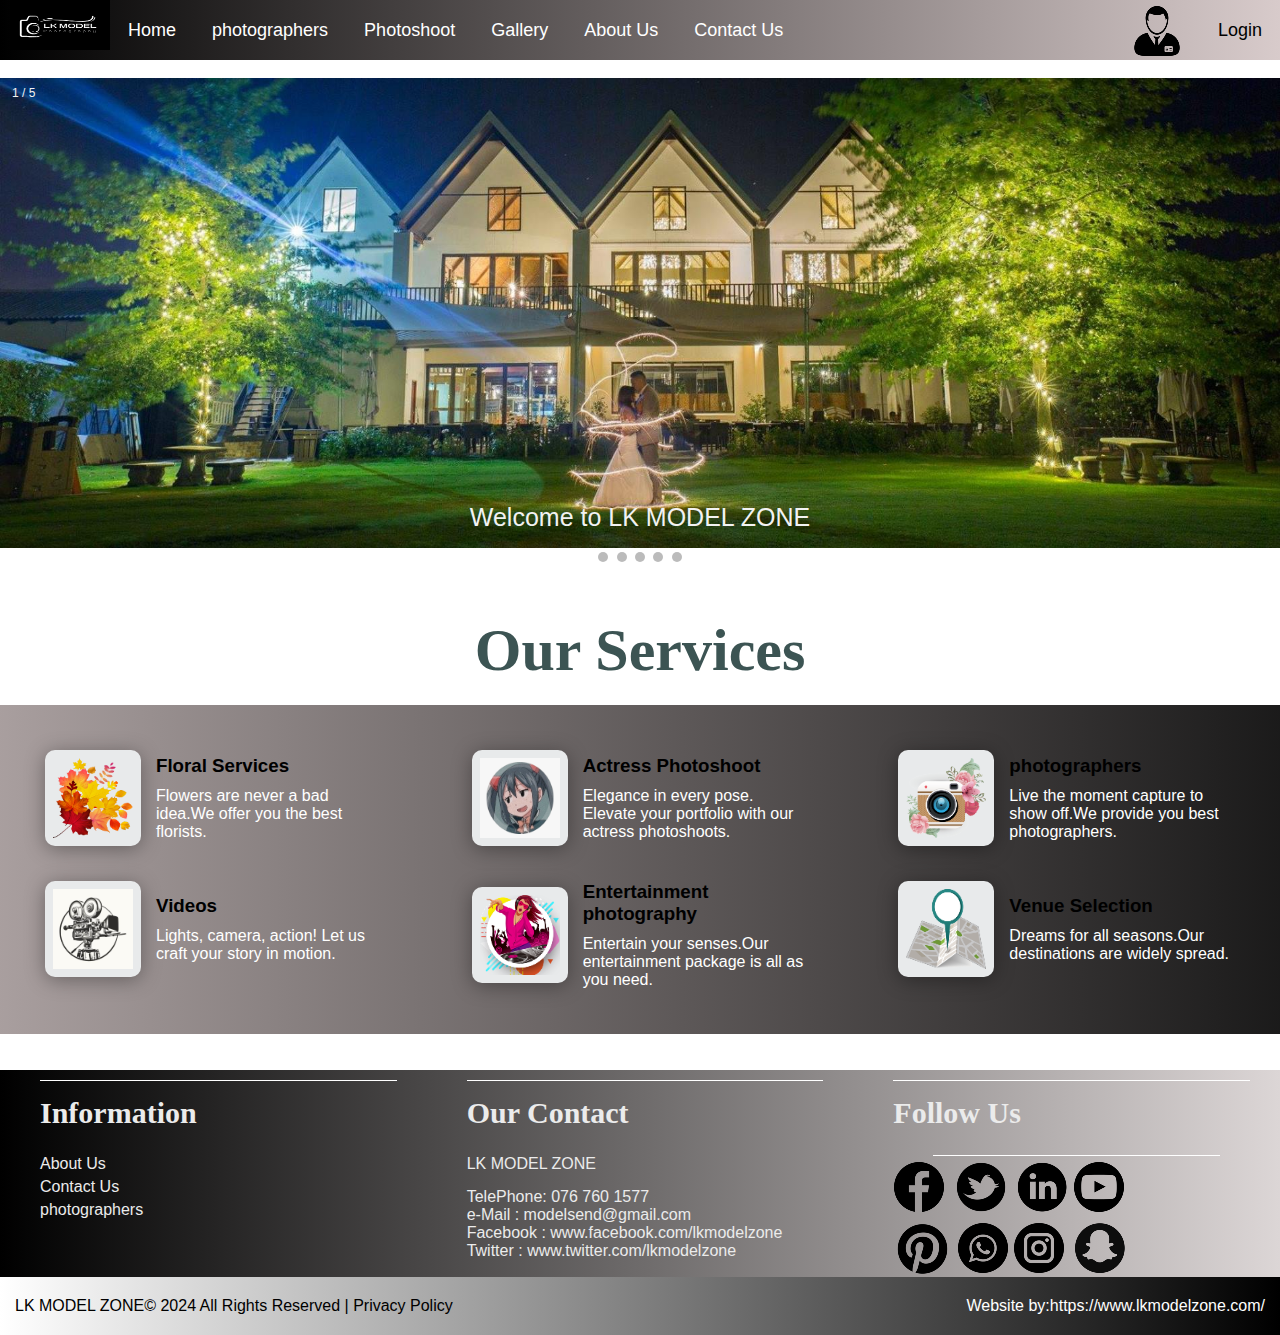
<file: index.html>
<!DOCTYPE html>
<html>

<head>
	<title></title>
	<link rel="stylesheet" href="styles.css/styles.css">
</head>

<body>
	<div class="wrapper">
		<div class="navbar">

			<div class="logo">
				<img src="image/logo.png" width="100px" height="50px"></a>
			</div>

			<a href="index.html">Home</a>
			<a href="photographers.html">photographers</a>
			<div class="dropdown">
				<button class="dropbutton">Photoshoot
					<i class="fa fa-caret-down"></i>
				</button>
				<div class="dropContent">
					<a href="weddingday.html">Wedding Photoshoot</a>
					<a href="preshoot.html">Preshoot</a>
					<a href="femalemodelphotoshoot.html">Female Model photoshoot</a>
					<a href="malemodelphotoshoot.html">Male Model photoshoot</a>

				</div>

			</div>
			<a href="Gallery.html">Gallery</a>
			<a href="AboutUs.html">About Us</a>
			<a href="ContactUs.html">Contact Us</a>
			<div class="login">
				<a href="login1.html">Login</a>

				<div class="log">
					<a href="login1.html"><img src="image/log.png" width="50px" height="50px"></a>
				</div><!--login img-->
			</div>
		</div>

		<br>

		<div class="slideshow-container">

			<div class="mySlides fade">
				<div class="numbertext">1 / 5</div>
				<img src="image/slide1.jpg" style="width:100%">
				<div class="text">Welcome to LK MODEL ZONE</div>
			</div>

			<div class="mySlides fade">
				<div class="numbertext">2 / 5</div>
				<img src="image/slide2.jpg" style="width:100%">
				<div class="text">Choose Your photographers</div>
			</div>

			<div class="mySlides fade">
				<div class="numbertext">3 / 5</div>
				<img src="image/slide3.jpg" style="width:100%">
				<div class="text">Fresh ideas for your wedding</div>
			</div>

			<div class="mySlides fade">
				<div class="numbertext">4 / 5</div>
				<img src="image/slide4.jpg" style="width:100%">
				<div class="text">Celebrate you special occasion</div>
			</div>

			<div class="mySlides fade">
				<div class="numbertext">5 / 5</div>
				<img src="image/slide6.jpg" style="width:100%">
				<div class="text">Keep in touch with us</div>
			</div>

		</div>

		<div style="text-align:center">
			<span class="dot"></span>
			<span class="dot"></span>
			<span class="dot"></span>
			<span class="dot"></span>
			<span class="dot"></span>
		</div>

		<div class="head-intro">
			<h1>Our Services</h1>
		</div>

		<!--implemented javaScript file-->
		<script src="js/home.js"></script>


		<div class="introduction-container">
			<div class="intro-colom">
				<div class="colom-part">
					<div class="colom-img">
						<a><img src="image/floral.png" width="80px" height="80px"></a>
					</div>

					<div>
						<h3>Floral Services</h3>
						<p>Flowers are never a bad idea.We offer you the best florists.</p>
					</div>
				</div>

				<div class="colom-part">
					<div class="colom-img">
						<a><img src="image/video icon.jpg" width="80px" height="80px"></a>
					</div><!-- colom-img -->

					<div>
						<h3>Videos</h3>
						<p>Lights, camera, action! Let us craft your story in motion. </p>
					</div>
				</div><!-- colom-part -->
			</div>

			<div class="intro-colom">
				<div class="colom-part">
					<div class="colom-img">
						<a><img src="image/actress icon.png" width="80px" height="80px"></a>
					</div>

					<div>
						<h3>Actress Photoshoot</h3>
						<p>Elegance in every pose. Elevate your portfolio with our actress photoshoots.</p>
					</div>
				</div>

				<div class="colom-part">
					<div class="colom-img">
						<a><img src="image/Entert.png" width="80px" height="80px"></a>
					</div><!-- colom-img -->

					<div>
						<h3>Entertainment photography</h3>
						<p>Entertain your senses.Our entertainment package is all as you need.</p>
					</div>
				</div><!-- colom-part -->
			</div>

			<div class="intro-colom">
				<div class="colom-part">
					<div class="colom-img">
						<a><img src="image/camera.png" width="80px" height="80px"></a>
					</div>

					<div>
						<h3>photographers</h3>
						<p>Live the moment capture to show off.We provide you best photographers.</p>
					</div>
				</div>

				<div class="colom-part">
					<div class="colom-img">
						<a><img src="image/venue.png" width="80px" height="80px"></a>
					</div><!-- colom-img -->

					<div>
						<h3>Venue Selection</h3>
						<p>Dreams for all seasons.Our destinations are widely spread.</p>
					</div>
				</div><!-- colom-part -->
			</div>

		</div>

		<br><br>



		<footer class="clearfix">
			<div class="footer-colom">

				<h3>Information</h3>
				<div class="tweet">
					<ul>
						<li><a href="AboutUs.html">About Us</a></li>
						<li><a href="ContactUs.html">Contact Us</a></li>
						<li><a href="photographers.html"> photographers</a></li>

					</ul>
				</div><!-- tweet -->

			</div><!-- footer-colom -->


			<div class="footer-colom">
				<h3>Our Contact</h3>
				<div class="tweet-contact">
					<p>LK MODEL ZONE</p>
				</div><!-- tweet-contact -->
				<div class="tweet-contact">
					<p>TelePhone: 076 760 1577</p>
					<p>e-Mail : modelsend@gmail.com</p>
					<p>Facebook : www.facebook.com/lkmodelzone</p>
					<p>Twitter : www.twitter.com/lkmodelzone</p>
				</div><!-- tweet-contact -->

			</div><!-- footer-colom -->

			<div class="footer-colom">
				<h3>Follow Us</h3>
				<div class="tweet-follow">
				</div><!-- tweet-follow us-->

				<div class="footer-colom">

					<div class="socialmedia">
						<ul>

							<li><a href="www.facebook.com/lkmodelzone"><img src="image/fb.png"></a></li>
							<li><a href="www.twitter.com/lkmodelzone"><img src="image/tw.png"></a></li>
							<li><a href="#"><img src="image/in.png"></a></li>
							<li><a href="#"><img src="image/yt.png"></a></li><br>
							<li><a href="#"><img src="image/pin.png"></a></li>
							<li><a href="#"><img src="image/wa.png"></a></li>
							<li><a href="#"><img src="image/insta.png"></a></li>
							<li><a href="#"><img src="image/snap.png"></a></li>

						</ul>
					</div><!--socialmedeia-->
				</div><!-- tweet -->



			</div><!-- footer-colom -->
		</footer>



		<div class="copyright clearfix">
			<div class="left">
				LK MODEL ZONE© 2024 All Rights Reserved | Privacy Policy
			</div>
			<div class="right">
				Website by:https://www.lkmodelzone.com/
			</div>

		</div><!--copyright-->
	</div><!--wrapper-->
</body>

</html>
</file>
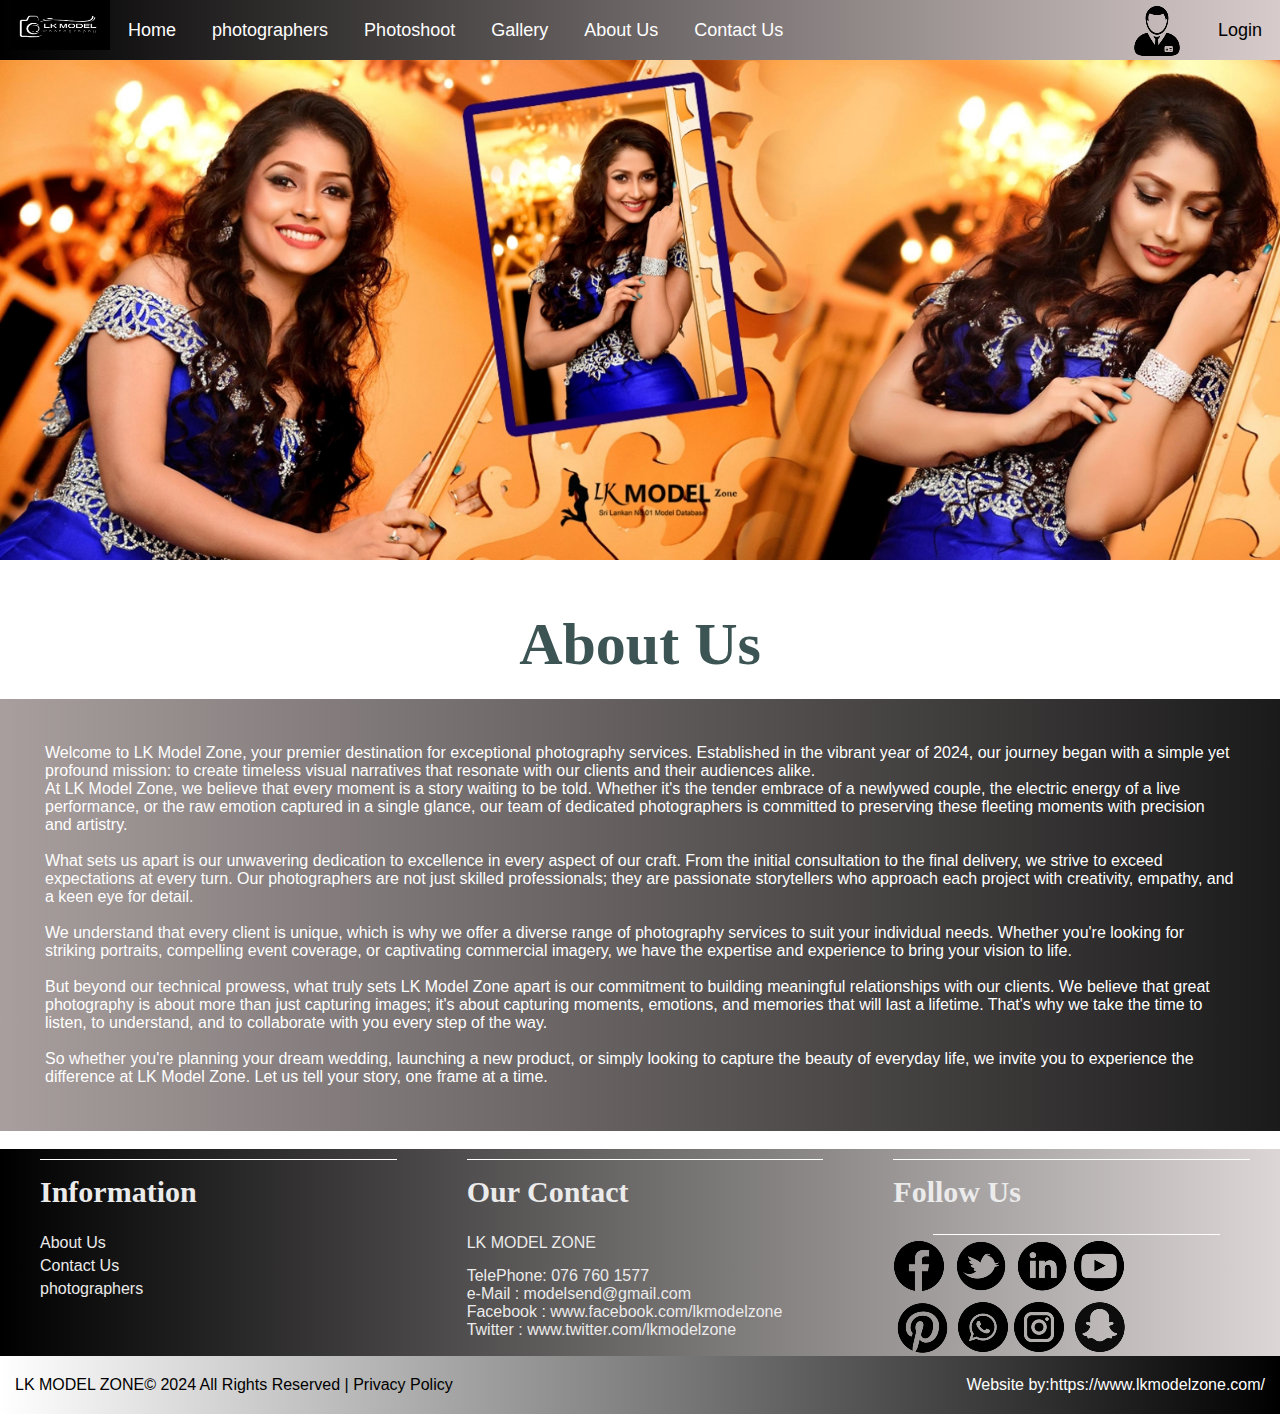
<file: AboutUs.html>
<!DOCTYPE html>
<html>

<head>
	<title></title>
	<link rel="stylesheet" href="styles.css/styles.css">
</head>

<body>
	<div class="wrapper">
		<div class="navbar">

			<div class="logo">
				<img src="image/logo.png" width="100px" height="50px"></a>
			</div>

			<a href="index.html">Home</a>
			<a href="photographers.html">photographers</a>
			<div class="dropdown">
				<button class="dropbutton">Photoshoot
					<i class="fa fa-caret-down"></i>
				</button>
				<div class="dropContent">
					<a href="weddingday.html">Wedding Photoshoot</a>
					<a href="preshoot.html">Preshoot</a>
					<a href="femalemodelphotoshoot.html">Female Model photoshoot</a>
					<a href="malemodelphotoshoot.html">Male Model photoshoot</a>

				</div>

			</div>
			<a href="Gallery.html">Gallery</a>
			<a href="AboutUs.html">About Us</a>
			<a href="ContactUs.html">Contact Us</a>
			<div class="login">
				<a href="login1.html">Login</a>

				<div class="log">
					<a href="login1.html"><img src="image/log.png" width="50px" height="50px"></a>
				</div><!--login img-->
			</div>
		</div>

		<div class="background-image">

			<div class="my-image">
				<img src="image/slide5.jpg" width="1519px" height="500px">
			</div>
		</div>

		<div class="head-intro">
			<h1>About Us</h1>
		</div>



		<div class="introduction-container">
			<div class="intro-colom">
				<div class="colom-part">


					<p>Welcome to LK Model Zone, your premier destination for exceptional photography services.
						Established in the vibrant year of 2024, our journey began with a simple yet profound mission:
						to create timeless visual narratives that resonate with our clients and their audiences
						alike.<br>

						At LK Model Zone, we believe that every moment is a story waiting to be told. Whether it's the
						tender embrace of a newlywed couple, the electric energy of a live performance, or the raw
						emotion captured in a single glance, our team of dedicated photographers is committed to
						preserving these fleeting moments with precision and artistry.<br><br>

						What sets us apart is our unwavering dedication to excellence in every aspect of our craft. From
						the initial consultation to the final delivery, we strive to exceed expectations at every turn.
						Our photographers are not just skilled professionals; they are passionate storytellers who
						approach each project with creativity, empathy, and a keen eye for detail.<br><br>

						We understand that every client is unique, which is why we offer a diverse range of photography
						services to suit your individual needs. Whether you're looking for striking portraits,
						compelling event coverage, or captivating commercial imagery, we have the expertise and
						experience to bring your vision to life.<br><br>

						But beyond our technical prowess, what truly sets LK Model Zone apart is our commitment to
						building meaningful relationships with our clients. We believe that great photography is about
						more than just capturing images; it's about capturing moments, emotions, and memories that will
						last a lifetime. That's why we take the time to listen, to understand, and to collaborate with
						you every step of the way.<br><br>

						So whether you're planning your dream wedding, launching a new product, or simply looking to
						capture the beauty of everyday life, we invite you to experience the difference at LK Model
						Zone. Let us tell your story, one frame at a time.</p>


				</div><!-- colom-part -->
			</div>

		</div>

		<br>



		<footer class="clearfix">
			<div class="footer-colom">

				<h3>Information</h3>
				<div class="tweet">
					<ul>
						<li><a href="AboutUs.html">About Us</a></li>
						<li><a href="ContactUs.html">Contact Us</a></li>
						<li><a href="photographers.html"> photographers</a></li>

					</ul>
				</div><!-- tweet -->

			</div><!-- footer-colom -->


			<div class="footer-colom">
				<h3>Our Contact</h3>
				<div class="tweet-contact">
					<p>LK MODEL ZONE</p>
				</div><!-- tweet-contact -->
				<div class="tweet-contact">
					<p>TelePhone: 076 760 1577</p>
					<p>e-Mail : modelsend@gmail.com</p>
					<p>Facebook : www.facebook.com/lkmodelzone</p>
					<p>Twitter : www.twitter.com/lkmodelzone</p>
				</div><!-- tweet-contact -->

			</div><!-- footer-colom -->

			<div class="footer-colom">
				<h3>Follow Us</h3>
				<div class="tweet-follow">
				</div><!-- tweet-follow us-->

				<div class="footer-colom">

					<div class="socialmedia">
						<ul>

							<li><a href="www.facebook.com/lkmodelzone"><img src="image/fb.png"></a></li>
							<li><a href="www.twitter.com/lkmodelzone"><img src="image/tw.png"></a></li>
							<li><a href="#"><img src="image/in.png"></a></li>
							<li><a href="#"><img src="image/yt.png"></a></li><br>
							<li><a href="#"><img src="image/pin.png"></a></li>
							<li><a href="#"><img src="image/wa.png"></a></li>
							<li><a href="#"><img src="image/insta.png"></a></li>
							<li><a href="#"><img src="image/snap.png"></a></li>

						</ul>
					</div><!--socialmedeia-->
				</div><!-- tweet -->



			</div><!-- footer-colom -->
		</footer>



		<div class="copyright clearfix">
			<div class="left">
				LK MODEL ZONE© 2024 All Rights Reserved | Privacy Policy
			</div>
			<div class="right">
				Website by:https://www.lkmodelzone.com/
			</div>

		</div><!--copyright-->
	</div><!--wrapper-->
</body>

</html>
</file>
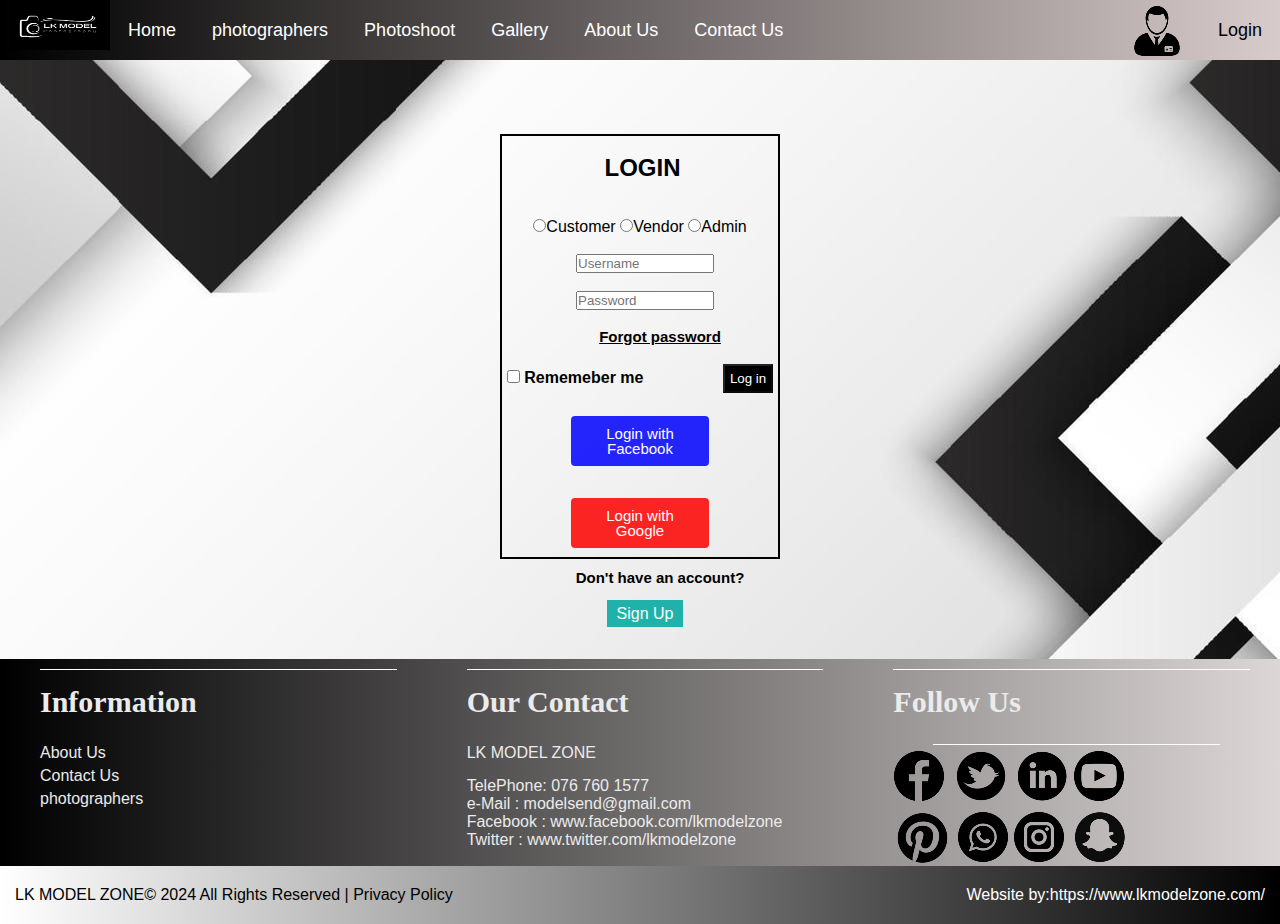
<file: login1.html>
<!DOCTYPE html>
<html>

<head>
	<title></title>
	<link rel="stylesheet" href="styles.css/styles.css">
	<link rel="stylesheet" href="styles.css/login.css">
</head>

<body>
	<div class="wrapper">
		<div class="navbar">

			<div class="logo">
				<img src="image/logo.png" width="100px" height="50px"></a>
			</div>

			<a href="index.html">Home</a>
			<a href="photographers.html">photographers</a>
			<div class="dropdown">
				<button class="dropbutton">Photoshoot
					<i class="fa fa-caret-down"></i>
				</button>
				<div class="dropContent">
					<a href="weddingday.html">Wedding Photoshoot</a>
					<a href="preshoot.html">Preshoot</a>
					<a href="femalemodelphotoshoot.html">Female Model photoshoot</a>
					<a href="malemodelphotoshoot.html">Male Model photoshoot</a>

				</div>

			</div>
			<a href="Gallery.html">Gallery</a>
			<a href="AboutUs.html">About Us</a>
			<a href="ContactUs.html">Contact Us</a>
			<div class="login">
				<a href="login1.html">Login</a>

				<div class="log">
					<a href="login1.html"><img src="image/log.png" width="50px" height="50px"></a>
				</div><!--login img-->
			</div>
		</div>


		<center>
			<br><br><br>
			<form id="myform" action="php/login.php" target="" method="post">
				<br>
				<h2>LOGIN</h2><br><br>
				<lable class="la"><input type="radio" name="categories" value="Customer" class="btn">Customer</lable>
				<lable class="la"><input type="radio" name="categories" value="Vendor" class="btn">Vendor</lable>
				<lable class="la"><input type="radio" name="categories" value="Admin" class="btn">Admin</lable>
				<br></br>
				<!--username-->
				<input type="text" name="Username" placeholder="Username" required><br><br>
				<!--password-->
				<input type="password" id="pwd" name="password1" placeholder="Password"
					pattern="(?=.*[A-Z])(?=.*[a-z])(?=.*[0-9]){5,8} " required><br><br>
				<a href="changepassword.html" class="lable">Forgot password</a><br><br>
				<!--checkbox-->
				<input type="checkbox" id="check" onclick="enableButton3()">

				<lable class="link">Rememeber me</lable>
				<nbsp>
					<nbsp>
						<nbsp>
							<nbsp>
								<nbsp>
									<nbsp>
										<nbsp>
											<nbsp>
												<nbsp>
													<nbsp>
														<nbsp>
															<nbsp>



																<!--sign in button-->
																<input type="submit" id="btnsignin" name="btnlogin"
																	value="Log in" disabled><br><br>

																<!--facebook button-->
																<a href="https://www.facebook.com/" class="fb">

																	Login with Facebook
																</a></br></br>
																<!--google button-->
																<a href="https://www.google.com/" class="google">
																	Login with Google
																</a></br>



			</form>
		</center>
		<center>
			<lable class="lable">Don't have an account?</lable><br><br>
			<a href="User_register.html" class="signup">Sign Up</a>
		</center>


		<br><br>

		<footer class="clearfix">
			<div class="footer-colom">

				<h3>Information</h3>
				<div class="tweet">
					<ul>
						<li><a href="AboutUs.html">About Us</a></li>
						<li><a href="ContactUs.html">Contact Us</a></li>
						<li><a href="photographers.html"> photographers</a></li>

					</ul>
				</div><!-- tweet -->

			</div><!-- footer-colom -->


			<div class="footer-colom">
				<h3>Our Contact</h3>
				<div class="tweet-contact">
					<p>LK MODEL ZONE</p>
				</div><!-- tweet-contact -->
				<div class="tweet-contact">
					<p>TelePhone: 076 760 1577</p>
					<p>e-Mail : modelsend@gmail.com</p>
					<p>Facebook : www.facebook.com/lkmodelzone</p>
					<p>Twitter : www.twitter.com/lkmodelzone</p>
				</div><!-- tweet-contact -->

			</div><!-- footer-colom -->

			<div class="footer-colom">
				<h3>Follow Us</h3>
				<div class="tweet-follow">
				</div><!-- tweet-follow us-->

				<div class="footer-colom">

					<div class="socialmedia">
						<ul>

							<li><a href="www.facebook.com/lkmodelzone"><img src="image/fb.png"></a></li>
							<li><a href="www.twitter.com/lkmodelzone"><img src="image/tw.png"></a></li>
							<li><a href="#"><img src="image/in.png"></a></li>
							<li><a href="#"><img src="image/yt.png"></a></li><br>
							<li><a href="#"><img src="image/pin.png"></a></li>
							<li><a href="#"><img src="image/wa.png"></a></li>
							<li><a href="#"><img src="image/insta.png"></a></li>
							<li><a href="#"><img src="image/snap.png"></a></li>

						</ul>
					</div><!--socialmedeia-->
				</div><!-- tweet -->



			</div><!-- footer-colom -->
		</footer>



		<div class="copyright clearfix">
			<div class="left">
				LK MODEL ZONE© 2024 All Rights Reserved | Privacy Policy
			</div>
			<div class="right">
				Website by:https://www.lkmodelzone.com/
			</div>

		</div><!--copyright-->
	</div><!--wrapper-->
</body>

</html>
</file>
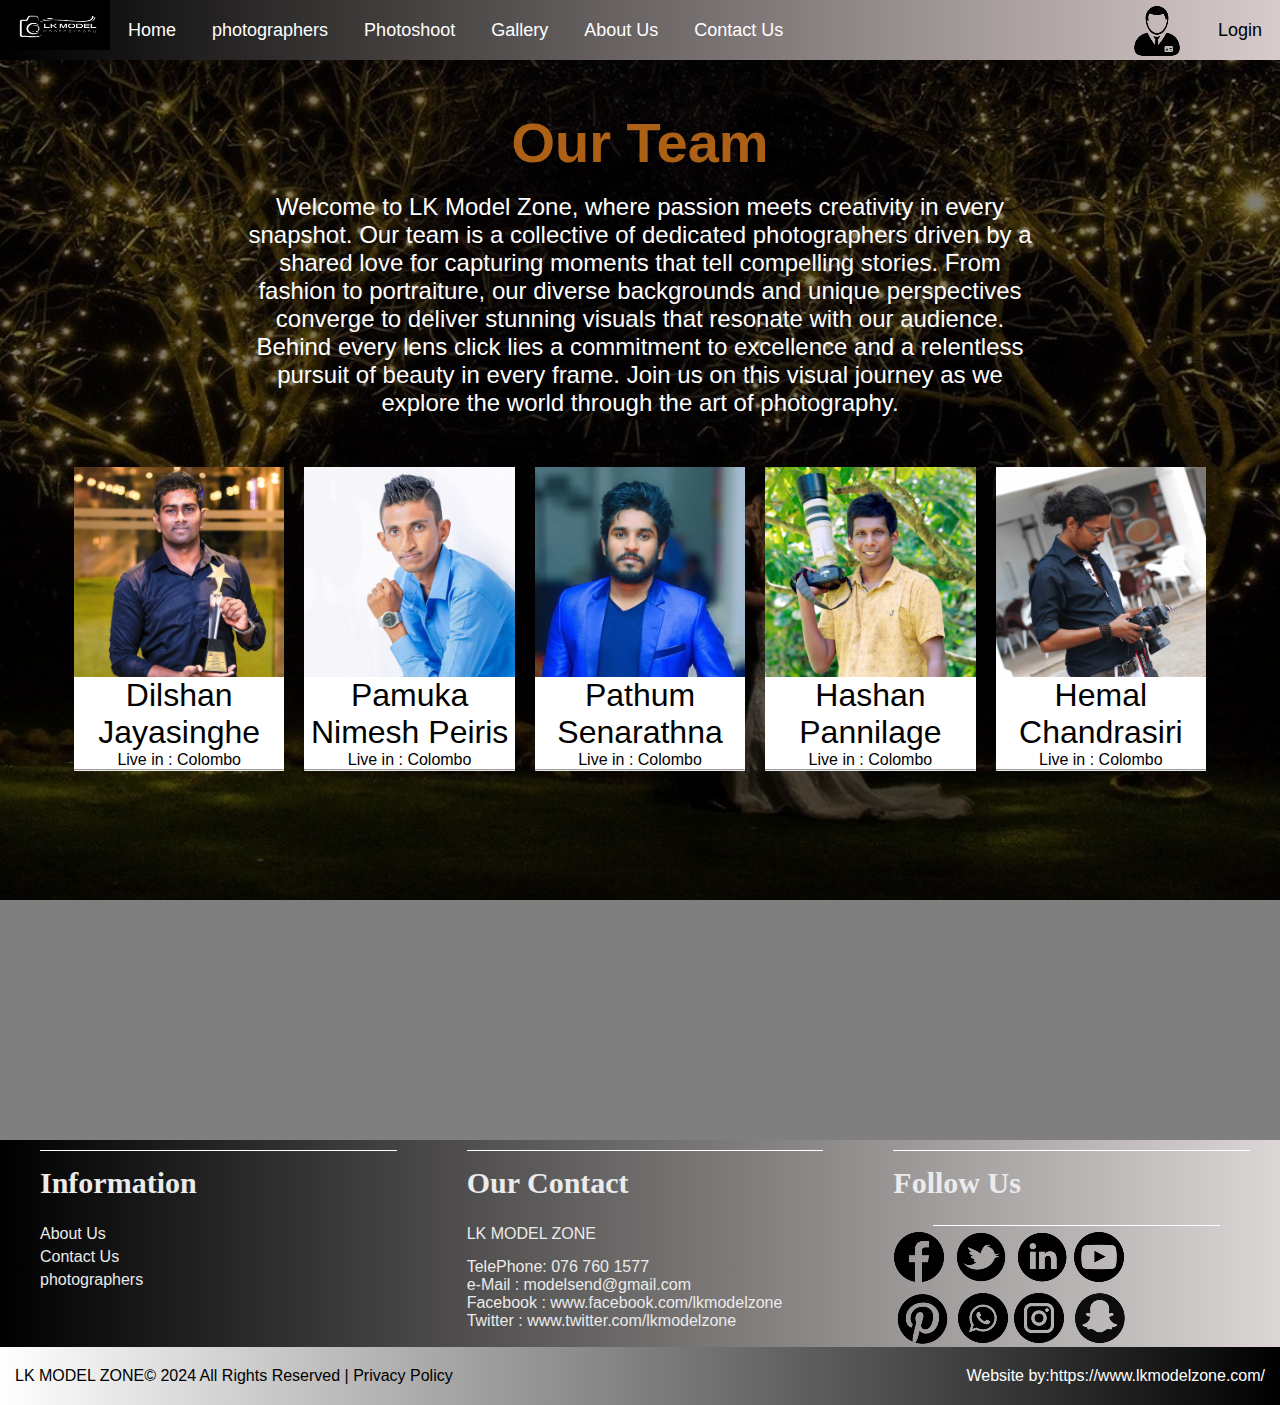
<file: photographers.html>
<!DOCTYPE html>
<html>

<head>
	<title></title>
	<link rel="stylesheet" type="text/css" href="styles.css/styles.css">
	<link rel="stylesheet" type="text/css" href="styles.css/Gallerystyles.css">

</head>

<body>
	<div class="wrapper">
		<div class="navbar">

			<div class="logo">
				<img src="image/logo.png" width="100px" height="50px"></a>
			</div>

			<a href="index.html">Home</a>
			<a href="photographers.html">photographers</a>
			<div class="dropdown">
				<button class="dropbutton">Photoshoot
					<i class="fa fa-caret-down"></i>
				</button>
				<div class="dropContent">
					<a href="weddingday.html">Wedding Photoshoot</a>
					<a href="preshoot.html">Preshoot</a>
					<a href="femalemodelphotoshoot.html">Female Model photoshoot</a>
					<a href="malemodelphotoshoot.html">Male Model photoshoot</a>

				</div>

			</div>
			<a href="Gallery.html">Gallery</a>
			<a href="AboutUs.html">About Us</a>
			<a href="ContactUs.html">Contact Us</a>
			<div class="login">
				<a href="login1.html">Login</a>

				<div class="log">
					<a href="login1.html"><img src="image/log.png" width="50px" height="50px"></a>
				</div><!--login img-->
			</div>
		</div>


		<!--implemented javaScript file-->
		<script src="js/home.js"></script>

		<div class="team">
			<div class="head-title">
				<h1>Our Team</h1><br>
				<p>Welcome to LK Model Zone, where passion meets creativity in every snapshot. Our team is a collective
					of dedicated photographers driven by a shared love for capturing moments that tell compelling
					stories. From fashion to portraiture, our diverse backgrounds and unique perspectives converge to
					deliver stunning visuals that resonate with our audience. Behind every lens click lies a commitment
					to excellence and a relentless pursuit of beauty in every frame. Join us on this visual journey as
					we explore the world through the art of photography.</p>
			</div>

			<div class="team-three">
				<div class="team-sec">
					<img src="image/Dilshan.jpg" alt="">
					<div class="team-text">
						<h1>Dilshan Jayasinghe</h1>
						<p>Live in : Colombo</p>
						<hr>

					</div>
				</div>

				<div class="team-sec">
					<img src="image/Pamuka.jpg" alt="">
					<div class="team-text">
						<h1>Pamuka Nimesh Peiris</h1>
						<p>Live in : Colombo</p>
						<hr>

					</div>
				</div>

				<div class="team-sec">
					<img src="image/Pathum.jpg" alt="">
					<div class="team-text">
						<h1>Pathum Senarathna</h1>
						<p>Live in : Colombo</p>
						<hr>

					</div>
				</div>


				<div class="team-sec">
					<img src="image/Hashan.jpg" alt="">
					<div class="team-text">
						<h1>Hashan Pannilage</h1>
						<p>Live in : Colombo</p>
						<hr>

					</div>
				</div>

				<div class="team-sec">
					<img src="image/Hemal.jpg" alt="">
					<div class="team-text">
						<h1>Hemal Chandrasiri</h1>
						<p>Live in : Colombo</p>
						<hr>

					</div>
				</div>

			</div>

		</div>


		<footer class="clearfix">
			<div class="footer-colom">

				<h3>Information</h3>
				<div class="tweet">
					<ul>
						<li><a href="AboutUs.html">About Us</a></li>
						<li><a href="ContactUs.html">Contact Us</a></li>
						<li><a href="photographers.html"> photographers</a></li>

					</ul>
				</div><!-- tweet -->

			</div><!-- footer-colom -->


			<div class="footer-colom">
				<h3>Our Contact</h3>
				<div class="tweet-contact">
					<p>LK MODEL ZONE</p>
				</div><!-- tweet-contact -->
				<div class="tweet-contact">
					<p>TelePhone: 076 760 1577</p>
					<p>e-Mail : modelsend@gmail.com</p>
					<p>Facebook : www.facebook.com/lkmodelzone</p>
					<p>Twitter : www.twitter.com/lkmodelzone</p>
				</div><!-- tweet-contact -->

			</div><!-- footer-colom -->

			<div class="footer-colom">
				<h3>Follow Us</h3>
				<div class="tweet-follow">
				</div><!-- tweet-follow us-->

				<div class="footer-colom">

					<div class="socialmedia">
						<ul>

							<li><a href="www.facebook.com/lkmodelzone"><img src="image/fb.png"></a></li>
							<li><a href="www.twitter.com/lkmodelzone"><img src="image/tw.png"></a></li>
							<li><a href="#"><img src="image/in.png"></a></li>
							<li><a href="#"><img src="image/yt.png"></a></li><br>
							<li><a href="#"><img src="image/pin.png"></a></li>
							<li><a href="#"><img src="image/wa.png"></a></li>
							<li><a href="#"><img src="image/insta.png"></a></li>
							<li><a href="#"><img src="image/snap.png"></a></li>

						</ul>
					</div><!--socialmedeia-->
				</div><!-- tweet -->



			</div><!-- footer-colom -->
		</footer>



		<div class="copyright clearfix">
			<div class="left">
				LK MODEL ZONE© 2024 All Rights Reserved | Privacy Policy
			</div>
			<div class="right">
				Website by:https://www.lkmodelzone.com/
			</div>

		</div><!--copyright-->
	</div><!--wrapper-->
</body>

</html>
</file>
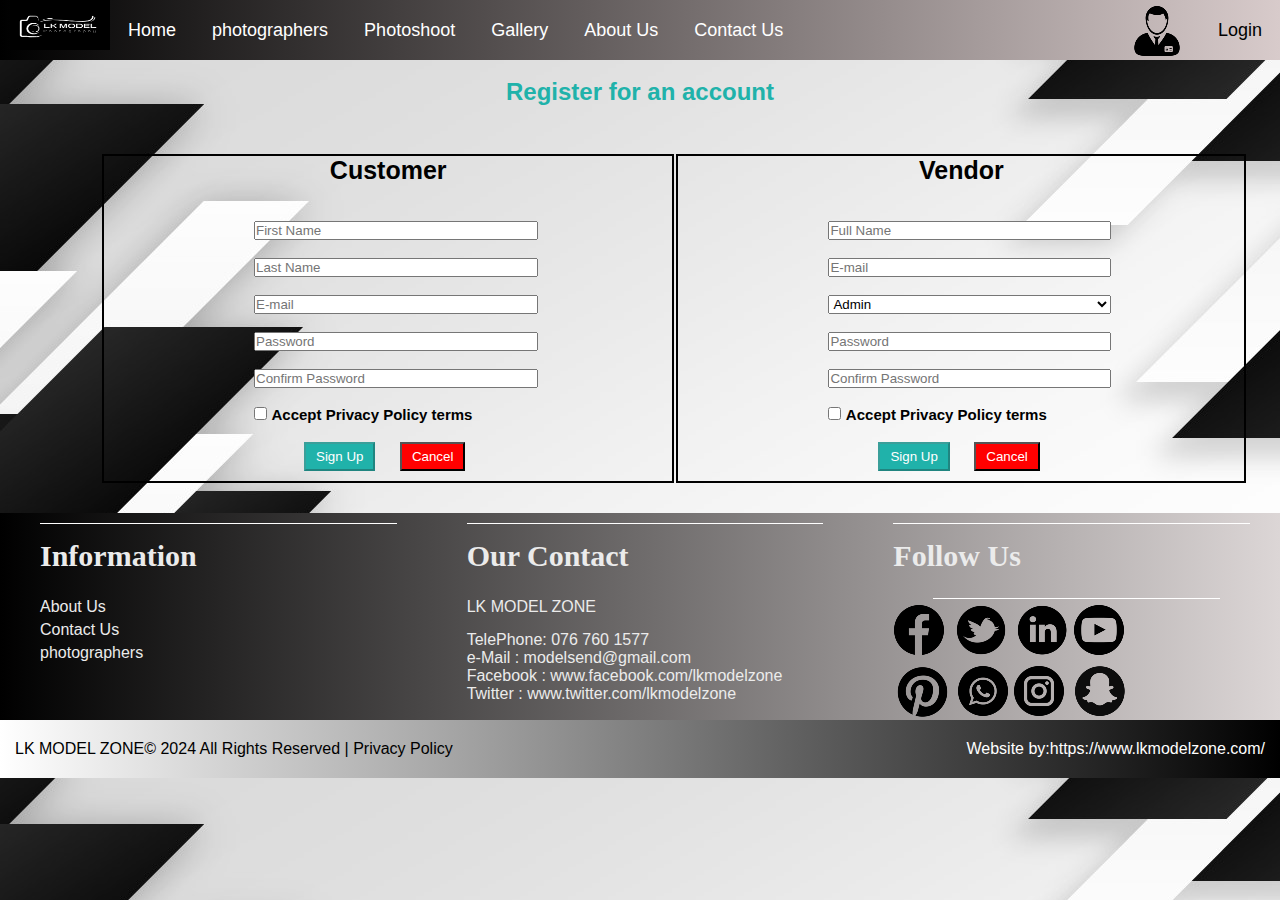
<file: User_register.html>
<!DOCTYPE html>
<html>

<head>
	<title></title>
	<link rel="stylesheet" href="styles.css/styles.css">
	<link rel="stylesheet" href="styles.css/Register.css">
</head>

<body>
	<div class="wrapper">
		<div class="navbar">

			<div class="logo">
				<img src="image/logo.png" width="100px" height="50px"></a>
			</div>

			<a href="index.html">Home</a>
			<a href="photographers.html">photographers</a>
			<div class="dropdown">
				<button class="dropbutton">Photoshoot
					<i class="fa fa-caret-down"></i>
				</button>
				<div class="dropContent">
					<a href="weddingday.html">Wedding Photoshoot</a>
					<a href="preshoot.html">Preshoot</a>
					<a href="femalemodelphotoshoot.html">Female Model photoshoot</a>
					<a href="malemodelphotoshoot.html">Male Model photoshoot</a>

				</div>

			</div>
			<a href="Gallery.html">Gallery</a>
			<a href="AboutUs.html">About Us</a>
			<a href="ContactUs.html">Contact Us</a>
			<div class="login">
				<a href="login1.html">Login</a>

				<div class="log">
					<a href="login1.html"><img src="image/log.png" width="50px" height="50px"></a>
				</div><!--login img-->
			</div>
		</div>


		<br>
		<h2>Register for an account</h2>
		<br><br>

		<table>
			<tr>
				<td>
					<!--form 1-->
					<form id="myformc" action="php/register.php" target="" method="post"
						onsubmit="return checkPassword()">

						<h2 class="customer">Customer</h2><br><br>
						<!--firstname-->
						<input type="text" name="firstname" placeholder="First Name" required><br><br>
						<!--lastname-->
						<input type="text" name="lastname" placeholder="Last Name " required><br><br>
						<!--email-->
						<input type="email" name="email" pattern="[a-z0-9._%+-]+@[a-z0-9.-]+\.[a-z]{2,3}$"
							placeholder="E-mail" required><br><br>
						<!--password-->
						<input type="password" id="pwd1" name="pwdc" placeholder="Password"
							pattern="(?=.*[A-Z])(?=.*[a-z])(?=.*[0-9]){8,5} " required><br><br>
						<!--confirm password-->
						<input type="Password" id="rpwd1" name="rpwdc" placeholder="Confirm Password" required><br><br>
						<input type="checkbox" id="checkC" onclick="enableButton1()">
						<lable class="lable1">Accept Privacy Policy terms</lable><br><br>
						<!--sign up-->

						<input type="submit" id="btnsignup1" name="registerc" value="Sign Up" disabled>
						<input type="reset" id="btncancel1" onclick="myfunction()" value="Cancel">


					</form>
				</td>
				<td>
					<!--form 2-->
					<form id="myformv" action="php/vendor_register.php" target="" method="post"
						onsubmit="return CheckPassword()">

						<h2 class="vendor">Vendor</h2><br><br>
						<!--fullname-->
						<input type="text" name="fullname" placeholder="Full Name" required><br><br>
						<!--email-->
						<input type="email" name="vemail" pattern="[a-z0-9._%+-]+@[a-z0-9.-]+\.[a-z]{2,3}$"
							placeholder="E-mail" required><br><br>
						<!--make a list-->
						<select name="categories" required>

							<option value="Admin">Admin</option>
							<option value="photo">Photography</option>
							<option value="entertainers">Entertainments</option>
							<option value="Venues">Venues</option>
						</select><br></br>
						<!--password-->
						<input type="password" id="pwd2" name="pwdv" placeholder="Password"
							pattern="(?=.*[A-Z])(?=.*[a-z])(?=.*[0-9]){5,8} " required><br><br>
						<!--confirm password-->
						<input type="Password" id="rpwd2" placeholder="Confirm Password" required><br><br>
						<input type="checkbox" id="checkV" onclick="enableButton2()">
						<lable class="lable2">Accept Privacy Policy terms</lable><br><br>
						<!--sign up-->

						<input type="submit" id="btnsignup2" name="registerv" value="Sign Up" disabled>
						<input type="reset" id="btncancel2" onclick="myFunction()" value="Cancel">

					</form>

				</td>
			</tr>


		</table>
		<br>

		<footer class="clearfix">
			<div class="footer-colom">

				<h3>Information</h3>
				<div class="tweet">
					<ul>
						<li><a href="AboutUs.html">About Us</a></li>
						<li><a href="ContactUs.html">Contact Us</a></li>
						<li><a href="photographers.html"> photographers</a></li>

					</ul>
				</div><!-- tweet -->

			</div><!-- footer-colom -->


			<div class="footer-colom">
				<h3>Our Contact</h3>
				<div class="tweet-contact">
					<p>LK MODEL ZONE</p>
				</div><!-- tweet-contact -->
				<div class="tweet-contact">
					<p>TelePhone: 076 760 1577</p>
					<p>e-Mail : modelsend@gmail.com</p>
					<p>Facebook : www.facebook.com/lkmodelzone</p>
					<p>Twitter : www.twitter.com/lkmodelzone</p>
				</div><!-- tweet-contact -->

			</div><!-- footer-colom -->

			<div class="footer-colom">
				<h3>Follow Us</h3>
				<div class="tweet-follow">
				</div><!-- tweet-follow us-->

				<div class="footer-colom">

					<div class="socialmedia">
						<ul>

							<li><a href="www.facebook.com/lkmodelzone"><img src="image/fb.png"></a></li>
							<li><a href="www.twitter.com/lkmodelzone"><img src="image/tw.png"></a></li>
							<li><a href="#"><img src="image/in.png"></a></li>
							<li><a href="#"><img src="image/yt.png"></a></li><br>
							<li><a href="#"><img src="image/pin.png"></a></li>
							<li><a href="#"><img src="image/wa.png"></a></li>
							<li><a href="#"><img src="image/insta.png"></a></li>
							<li><a href="#"><img src="image/snap.png"></a></li>

						</ul>
					</div><!--socialmedeia-->
				</div><!-- tweet -->



			</div><!-- footer-colom -->
		</footer>



		<div class="copyright clearfix">
			<div class="left">
				LK MODEL ZONE© 2024 All Rights Reserved | Privacy Policy
			</div>
			<div class="right">
				Website by:https://www.lkmodelzone.com/
			</div>

		</div><!--copyright-->
	</div><!--wrapper-->
</body>

</html>
</file>
<file: styles.css/styles.css>
* {
  margin: 0;
  padding: 0;
  box-sizing: border-box;
}

body {
  font-family: "Montserrat", "Open Sans", -apple-system, BlinkMacSystemFont, "Segoe UI", Roboto, "Helvetica Neue", Arial, sans-serif;
}

.background {
  width: 100%;
  margin: auto;
}

.slid-background {
  display: flex;
  width: 100%;
  border: 5px solid black;
}

.wrapper {
  position: relative;
}

.clearfix {
  overflow: auto;
}

header {
  background: linear-gradient(to right, #d4bfbf, #000000);
  height: 190px;
}

.logo {

  margin-top: 0px;
  float: left;
  margin-left: 10px;

}


.navbar {
  background: linear-gradient(to right, #000000, #d8cbcb);
  position: sticky;
  top: 0;
  height: 60px;
  z-index: 9999;

}

.navbar a {
  float: left;
  font-size: 18px;
  color: white;
  text-align: center;
  padding: 0 18px;
  text-decoration: none;
  line-height: 60px;
}

.dropdown {
  float: left;
  overflow: hidden;
}

.dropdown .dropbutton {
  font-size: 18px;
  border: none;
  outline: none;
  color: white;
  padding: 0 18px;
  background-color: inherit;
  font-family: inherit;
  margin: 0;
  line-height: 60px;
}

.navbar a:hover,
.dropdown:hover .dropbutton {
  background-color: #139bb0;
}

.dropContent {
  display: none;
  position: absolute;
  background-color: #139bb0;
  opacity: .8;
  min-width: 160px;
  box-shadow: 0px 8px 16px 0px rgba(0, 0, 0, 0.2);
  z-index: 1;
}

.dropContent a {
  float: none;
  color: white;
  padding: 0 18px;
  text-decoration: none;
  display: block;
  text-align: left;
}

.dropContent a:hover {
  background-color: #176482;
}

.dropdown:hover .dropContent {
  display: block;
}

.register a {
  float: right
}

.login a {
  float: right;
  color: #000000;
}

.log {

  margin-top: 0px;
  float: right;
  margin-left: 10px;

}

footer {
  background: linear-gradient(to right, #000000, #dcd6d6);
  margin-top: 0px;
  margin-bottom: 0px;
  width: 100%;
  display: flex;
}

footer .footer-colom {
  flex-basis: 0;
  -webkit-box-flex: 1;
  flex-grow: 1;
  max-width: 100%;
  border-top: 1px solid white;
  margin-top: 10px;
  margin-left: 40px;
  margin-right: 30px
}

footer .footer-colom h3 {
  text-transform: capitalize;
  margin-top: 15px;
  margin-bottom: 25px;
  font-weight: bold;
  font-size: 30px;
  color: #ebebeb;
  font-family: Merienda;
}

footer .tweet {
  color: #ebebeb;
  font-size: 16px;
  margin-bottom: 15px;

}

footer .tweet li a {
  text-decoration: none;
  color: #ebebeb;
}

footer .tweet li {
  list-style: none;
  margin-bottom: 5px;
}

footer .tweet-contact {
  margin-bottom: 15px;
}

footer .tweet-contact p {
  color: #ebebeb;
  font-size: 16px;
}

.socialmedia {
  text-align: left;
  margin-left: -40px;

}

.socialmedia ul {
  list-style: none
}

.socialmedia ul li {
  display: inline;


}

.socialmedia ul li a {
  display: inline-block;
  border-radius: 60%;
  line-height: 0;
  padding: 1px;
}

.socialmedia ul li a:hover {
  background: #139bb0;
}

.copyright {
  background: linear-gradient(to right, #ffffff, #000000);
  padding-bottom: 20px;
}

div.left {
  margin-top: 20px;
  float: left;
  margin-left: 15px;
  color: #000000;
}

div.right {
  margin-top: 20px;
  float: right;
  margin-right: 15px;
  color: white;
}

* {
  box-sizing: border-box;
}

body {
  font-family: Verdana, sans-serif;
}

.mySlides {
  display: none;
}

img {
  vertical-align: middle;
}

/* Slideshow container */
.slideshow-container {
  max-width: 100%;
  position: relative;
  margin: auto;
}

/* Caption text */
.text {
  color: #f2f2f2;
  font-size: 25px;
  padding: 8px 12px;
  position: absolute;
  bottom: 8px;
  width: 100%;
  text-align: center;
  text-shadow: 0px 3px 20px rgba(0, 0, 0, 0.35);
}

/* Number text (1/3 etc) */
.numbertext {
  color: #f2f2f2;
  font-size: 12px;
  padding: 8px 12px;
  position: absolute;
  top: 0;
}

/* The dots/bullets/indicators */
.dot {
  height: 10px;
  width: 10px;
  margin: 0 2px;
  background-color: #bbb;
  border-radius: 50%;
  display: inline-block;
  transition: background-color 0.6s ease;
}


/* Fading animation */
.fade {
  -webkit-animation-name: fade;
  -webkit-animation-duration: 1.5s;
  animation-name: fade;
  animation-duration: 1.5s;
}

@-webkit-keyframes fade {
  from {
    opacity: .4
  }

  to {
    opacity: 1
  }
}

@keyframes fade {
  from {
    opacity: .4
  }

  to {
    opacity: 1
  }
}

/* On smaller screens, decrease text size */
@media only screen and (max-width: 300px) {
  .text {
    font-size: 11px
  }
}


/*Our Service*/

.head-intro h1 {
  color: #3c5453;
  margin: 50px 0 20px 0;
  text-align: center;
  font-size: 60px;
  font-family: Georgia;

}

.introduction-container {
  width: 100%;
  display: flex;
  background: linear-gradient(to right, #c8bcbcd7, #34333384);
}

.intro-colom {
  flex-basis: 0;
  -webkit-box-flex: 1;
  flex-grow: 1;
  max-width: 100%;
  margin: 10px;

}

.colom-part {
  display: flex;
  align-items: center;
  margin: 35px;
}

.colom-part h3 {
  font-weight: bold;
  margin-bottom: 10px;
}

.colom-part p {
  color: #ffffff;
}

.colom-img {

  margin-right: 15px;
  background: #e8eaeb;
  box-shadow: 0px 3px 20px rgba(0, 0, 0, 0.35);
  padding: 8px;
  border-radius: 10px;
}



/*team section*/

.team {
  width: 100%;
  height: 120vh;
  background: url("../image/slide3.jpg");
  background-position: center;
  background-size: cover;
  background-color: rgba(0, 0, 0, 0.5);
  background-blend-mode: darken;
  background-attachment: fixed;
}

.head-title {
  width: 70%;
  margin: 0 auto;
  text-align: center;
  padding: 50px;
}

.head-title h1 {
  font-size: 3.5rem;
  color: #e07e1dc3;
  font-family: sans-serif;
  font-weight: 600;
}

.head-title p {
  font-size: 1.5rem;
  color: #fff;
}

.team-three {
  width: 90%;
  margin: 0 auto;
  display: flex;
  justify-content: space-between;
}

.team-sec {
  width: 100%;
  margin: 0 10px;
  background: #fff;
  text-align: center;
}

.team-sec img {
  width: 100%;
}

.team-text {
  width: 100%;
  background: #fff;
}

.team-text:hover {
  background: #e75b1e;
  color: #fff;
  transition: 1s;
}

.team-text h1 {
  font-size: 2rem;
  font-family: sans-serif;
  font-weight: 500;
}

.team-text p {
  text-align: justify;
  padding: 0 20px;
  text-align: center;

}

.team-text a {
  text-decoration: none;
}

.text-text a i {
  font-size: 1.5rem;
  padding: 10px;
  color: #000;
}

i:hover {
  border: 1px solid #fff;
  color: #fff;
  transition: 1s;
  border-radius: 100%;
}


/*About us*/


.introduction-container {
  background-color: #000000;
}


/*weddingstyles*/

.gallery{
	margin:10px 20px;
	
}
.gallery img{
	transition:1s;
	padding:15px;
	width:200px;	
}
.gallery img hover{
	filter:grayscale(100%);
	transform:scale(1.1);
}
</file>
<file: styles.css/login.css>
.fb {
  background-color: blue;
  color: white;
  overflow: hidden;
  width: 50%;
  padding: 10px;
  border: none;
  border-radius: 4px;
  margin: 5px 0;
  opacity: 0.85;
  display: inline-block;
  font-size: 15px;
  line-height: 15px;
  text-decoration: none;
  text-align: center;

}


.google {
  background-color: red;
  color: white;
  overflow: hidden;
  width: 50%;
  padding: 10px;
  border: none;
  border-radius: 4px;
  margin: 5px 0;
  opacity: 0.85;
  display: inline-block;
  font-size: 15px;
  line-height: 15px;
  text-decoration: none;
  text-align: center;
}

input[type="submit"] {
  background-color: black;
  color: white;
  padding: 5px;
  margin-left: 75px;
}

.lable {
  font-family: sans-serif;
  font-size: 15px;
  margin-left: 40px;
  color: black;
  font-weight: bold;

}

input[type="text"],
input[type="email"],
input[type="password"] {

  margin-left: 10px;
  width: 50%;
}

select {
  margin-left: 50px;
}

body {
  font-family: Arial, Helvetica, sans-serif;
  background-image: url("../image/cce.jpg");
}




form {

  margin: 20px 500px 10px 500px;
  border: 2px solid black;


}

.div {
  border: 3px solid gray;


}

h2 {
  font-family: sans-serif;

  margin-left: 5px;
  color: black;
}

.signup {
  background-color: #20B2AA;
  color: white;
  padding: 5px 10px 5px 10px;
  margin-left: 10px;
  text-decoration: none;
}

.link {
  color: black;
  font-weight: bold;
}

.select {

  margin-left: 10px;
  width: 50%;
}
</file>
<file: styles.css/Gallerystyles.css>
.container {
	max-width: 1600px;
	margin: auto;
	background: #f2f2f2;
	overflow: auto;
}

.gallery {
	margin: 100px;
	border: 1px solid #ccc;
	float: left;
	width: 500px;
}

.gallery img {
	width: 100%;
	height: auto;

}

.desc {
	padding: 15px;
	text-align: center;
}
</file>
<file: styles.css/Register.css>
/*Register*/

input[type="submit"] {
    background-color: black;
    color: white;
    padding: 1px;
    margin-left: 75px;
  }
  
  .lable1 {
    font-family: sans-serif;
    font-size: 15px;
    margin-right: 200px;
    color: black;
    font-weight: bold;
  
  }
  
  .lable2 {
    font-family: sans-serif;
    font-size: 15px;
    margin-right: 40px;
    color: black;
    font-weight: bold;
  
  }
  
  input[type="text"],
  input[type="email"],
  input[type="password"] {
  
    margin-left: 150px;
    width: 50%;
  }
  
  select {
    margin-left: 150px;
    width: 50%;
  }
  
  body {
    font-family: Arial, Helvetica, sans-serif;
    background-image: url("../image/ccb.jpg");
  }
  
  #myformc {
  
    margin: 10px 400px 10px 100px;
    border: 2px solid black;
    padding-bottom: 10px;
  }
  
  
  
  #myformv {
    margin-right: -170px;
    margin-left: -400px;
    border: 2px solid black;
    padding-bottom: 10px;
  }
  
  
  .customer {
    font-family: sans-serif;
    font-size: 25px;
  
    color: black;
    text-align: center;
  }
  
  .vendor {
    font-family: sans-serif;
    font-size: 25px;
  
    color: black;
    text-align: center;
  }
  
  #checkC {
    margin-left: 150px;
  }
  
  #checkV {
    margin-left: 150px;
  }
  
  #btnsignup1 {
    background-color: #20B2AA;
    color: white;
    padding: 5px 10px 5px 10px;
    margin-left: 200px;
  
  }
  
  #btnsignup2 {
    background-color: #20B2AA;
    color: white;
    padding: 5px 10px 5px 10px;
    margin-left: 200px;
  
  }
  
  #btncancel1 {
    background-color: red;
    color: white;
    padding: 5px 10px 5px 10px;
    margin-left: 20px;
  
  }
  
  #btncancel2 {
    background-color: red;
    color: white;
    padding: 5px 10px 5px 10px;
    margin-left: 20px;
  
  }
  
  .buttons:after {
    content: "";
    clear: both;
    display: table;
  }
  
  td.col1 {
    text-align: left;
    width: 700px;
  }
  
  td.col2 {
    text-align: right;
    width: 1000px;
  }
  
  h2 {
    text-align: center;
    color: #20B2AA;
  }
</file>
